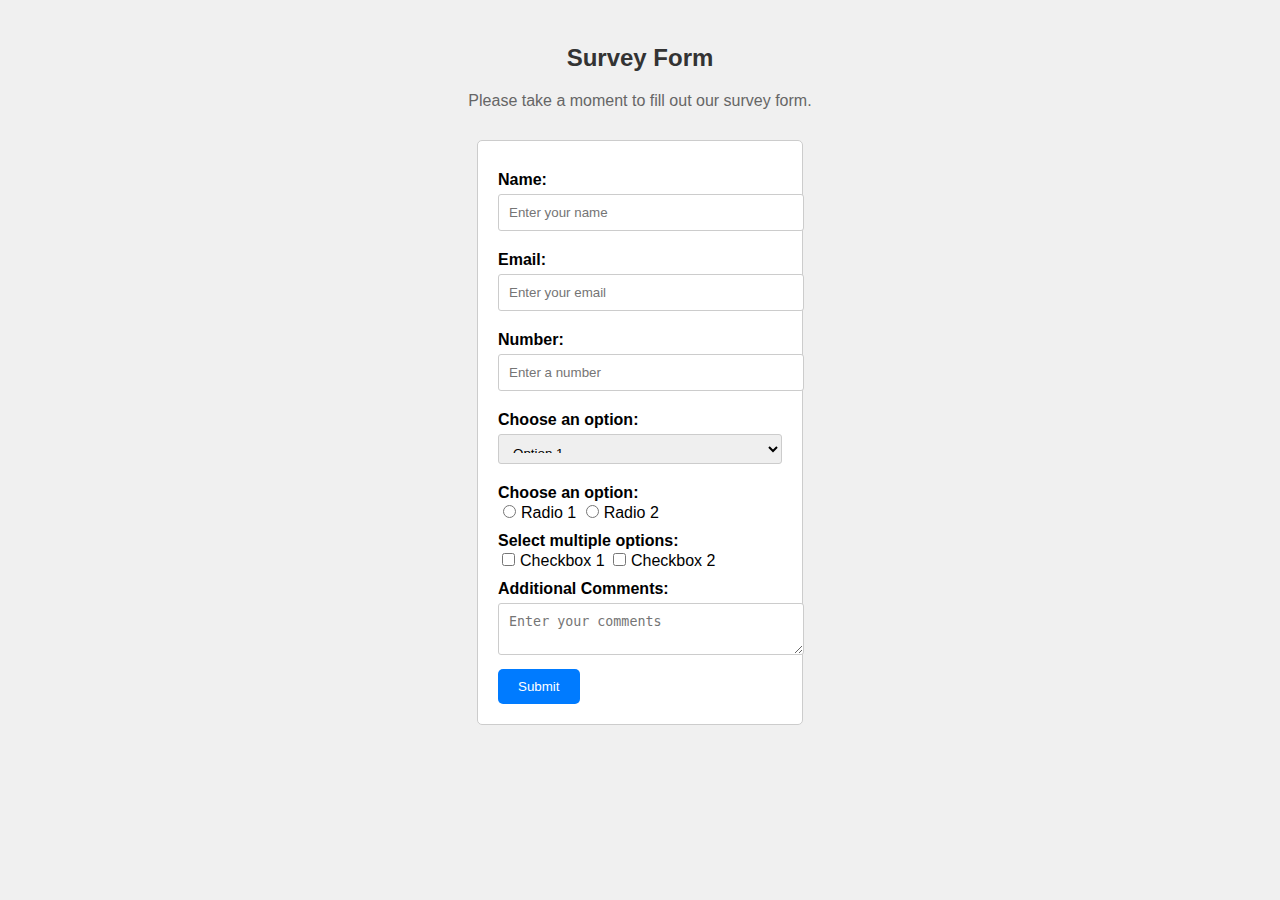
<file: Responsive Web Design/Build a Survey Form/index.html>
<!DOCTYPE html>
<html>
<head>
  <title>Survey Form</title>
  <link rel="stylesheet" href="styles.css">
</head>
<body>
  <h1 id="title">Survey Form</h1>
  <p id="description">Please take a moment to fill out our survey form.</p>
  <form id="survey-form">
    <label for="name" id="name-label">Name:</label>
    <input type="text" id="name" placeholder="Enter your name" required>

    <label for="email" id="email-label">Email:</label>
    <input type="email" id="email" placeholder="Enter your email" required>

    <label for="number" id="number-label">Number:</label>
    <input type="number" id="number" placeholder="Enter a number" min="1" max="100" required>

    <label for="dropdown">Choose an option:</label>
    <select id="dropdown">
      <option value="option1">Option 1</option>
      <option value="option2">Option 2</option>
    </select>

    <label>Choose an option:</label>
    <input type="radio" name="radio-group" value="radio1">Radio 1
    <input type="radio" name="radio-group" value="radio2">Radio 2

    <label>Select multiple options:</label>
    <input type="checkbox" name="checkbox-group" value="checkbox1">Checkbox 1
    <input type="checkbox" name="checkbox-group" value="checkbox2">Checkbox 2

    <label for="comments">Additional Comments:</label>
    <textarea id="comments" placeholder="Enter your comments"></textarea>

    <button id="submit" type="submit" class="button">Submit</button>
  </form>
</body>
</html>
</file>
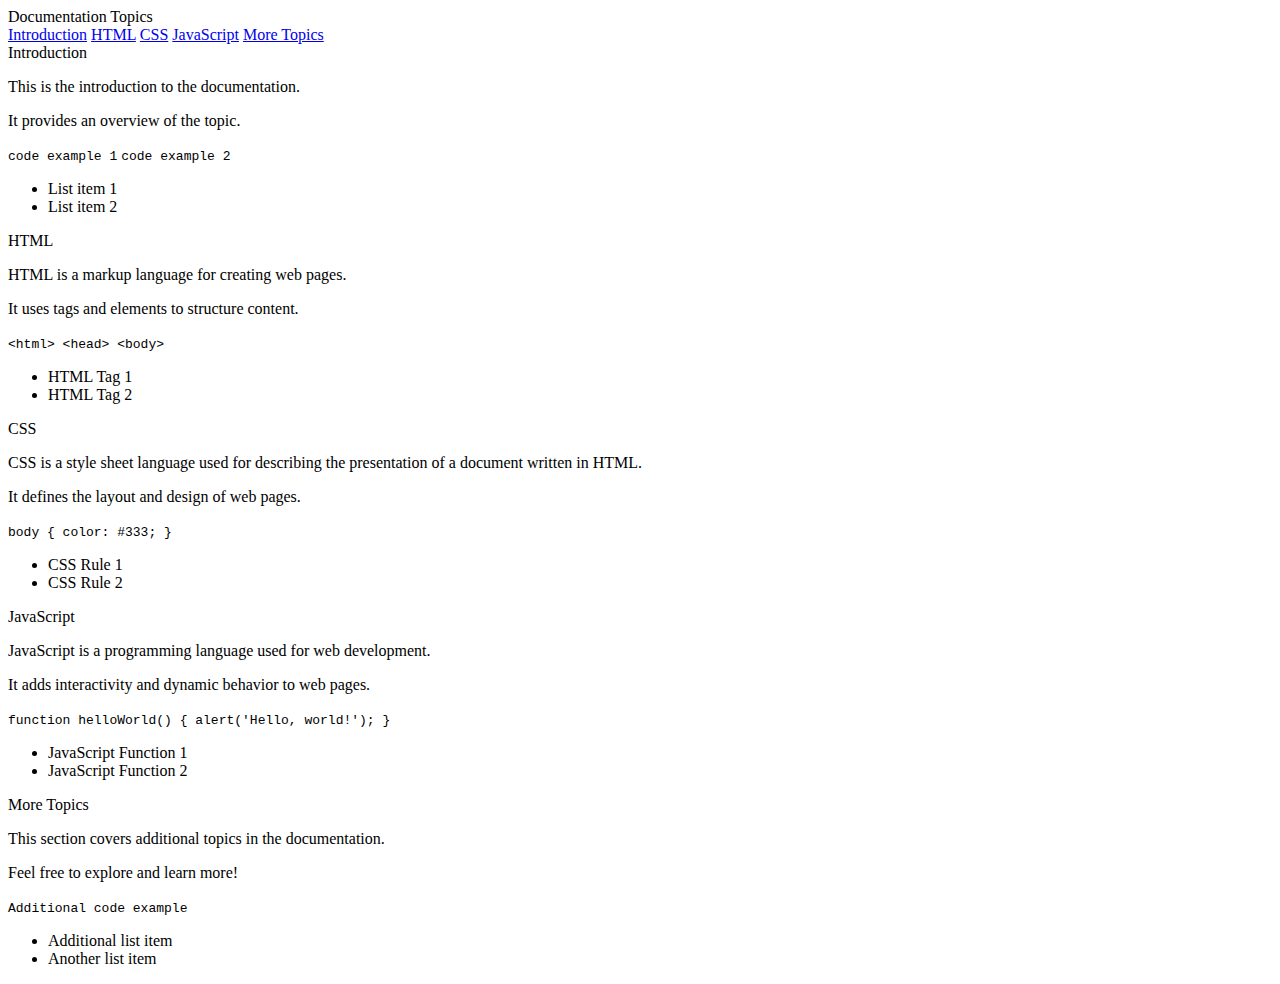
<file: Responsive Web Design/Build a Technical Documentation Page/index.html>
<!DOCTYPE html>
<html>
<head>
  <link rel="stylesheet" href="styles.css">
  <title>Technical Documentation</title>
</head>
<body>
  <nav id="navbar">
    <header>Documentation Topics</header>
    <a class="nav-link" href="#introduction">Introduction</a>
    <a class="nav-link" href="#html">HTML</a>
    <a class="nav-link" href="#css">CSS</a>
    <a class="nav-link" href="#javascript">JavaScript</a>
    <a class="nav-link" href="#more_topics">More Topics</a>
  </nav>
  <main id="main-doc">
    <section id="introduction" class="main-section">
      <header>Introduction</header>
      <p>This is the introduction to the documentation.</p>
      <p>It provides an overview of the topic.</p>
      <code>code example 1</code>
      <code>code example 2</code>
      <ul>
        <li>List item 1</li>
        <li>List item 2</li>
      </ul>
    </section>
    <section id="html" class="main-section">
      <header>HTML</header>
      <p>HTML is a markup language for creating web pages.</p>
      <p>It uses tags and elements to structure content.</p>
      <code>&lt;html&gt; &lt;head&gt; &lt;body&gt;</code>
      <ul>
        <li>HTML Tag 1</li>
        <li>HTML Tag 2</li>
      </ul>
    </section>
    <section id="css" class="main-section">
      <header>CSS</header>
      <p>CSS is a style sheet language used for describing the presentation of a document written in HTML.</p>
      <p>It defines the layout and design of web pages.</p>
      <code>body { color: #333; }</code>
      <ul>
        <li>CSS Rule 1</li>
        <li>CSS Rule 2</li>
      </ul>
    </section>
    <section id="javascript" class="main-section">
      <header>JavaScript</header>
      <p>JavaScript is a programming language used for web development.</p>
      <p>It adds interactivity and dynamic behavior to web pages.</p>
      <code>function helloWorld() { alert('Hello, world!'); }</code>
      <ul>
        <li>JavaScript Function 1</li>
        <li>JavaScript Function 2</li>
      </ul>
    </section>
    <section id="more_topics" class="main-section">
      <header>More Topics</header>
      <p>This section covers additional topics in the documentation.</p>
      <p>Feel free to explore and learn more!</p>
      <code>Additional code example</code>
      <ul>
        <li>Additional list item</li>
        <li>Another list item</li>
      </ul>
    </section>
  </main>
</body>
</html>
</file>
<file: Responsive Web Design/Build a Survey Form/styles.css>
/* Apply styles to the body element */
body {
    font-family: Arial, sans-serif;
    background-color: #f0f0f0;
    text-align: center;
    padding: 20px;
  }
  
  /* Style the title and description */
  #title {
    font-size: 24px;
    color: #333;
    margin-bottom: 20px;
  }
  
  #description {
    font-size: 16px;
    color: #666;
    margin-bottom: 30px;
  }
  
  /* Style form elements */
  #survey-form {
    background-color: #fff;
    border: 1px solid #ccc;
    padding: 20px;
    border-radius: 5px;
    text-align: left;
    display: inline-block;
  }
  
  label {
    display: block;
    margin-top: 10px;
    font-weight: bold;
  }
  
  input[type="text"],
  input[type="email"],
  input[type="number"],
  select,
  textarea {
    width: 100%;
    padding: 10px;
    margin-top: 5px;
    margin-bottom: 10px;
    border: 1px solid #ccc;
    border-radius: 3px;
  }
  
  select {
    height: 30px;
  }
  
  /* Style radio buttons and checkboxes */
  input[type="radio"],
  input[type="checkbox"] {
    margin-right: 5px;
  }
  
  /* Style the submit button */
  #submit {
    background-color: #007BFF;
    color: #fff;
    padding: 10px 20px;
    border: none;
    border-radius: 5px;
    cursor: pointer;
  }
  
  /* Change button color on hover */
  #submit:hover {
    background-color: #0056b3;
  }
</file>
<file: Responsive Web Design/Build a Technical Documentation Page/styles.css>
/* Global styles */

/* ... (other global styles) */

/* Media query for screens with a maximum width of 768px */
@media (max-width: 768px) {
    #navbar {
      width: 100%; /* Adjust the width for smaller screens */
    }
  
    #main-doc {
      margin-left: 0; /* Remove the left margin for smaller screens */
    }
  
    .main-section {
      margin-bottom: 20px; /* Reduce the margin for smaller screens */
    }
  
    .main-section header {
      font-size: 20px; /* Adjust header font size for smaller screens */
    }
  
    .main-section p {
      font-size: 14px; /* Adjust paragraph font size for smaller screens */
    }
  }
</file>
